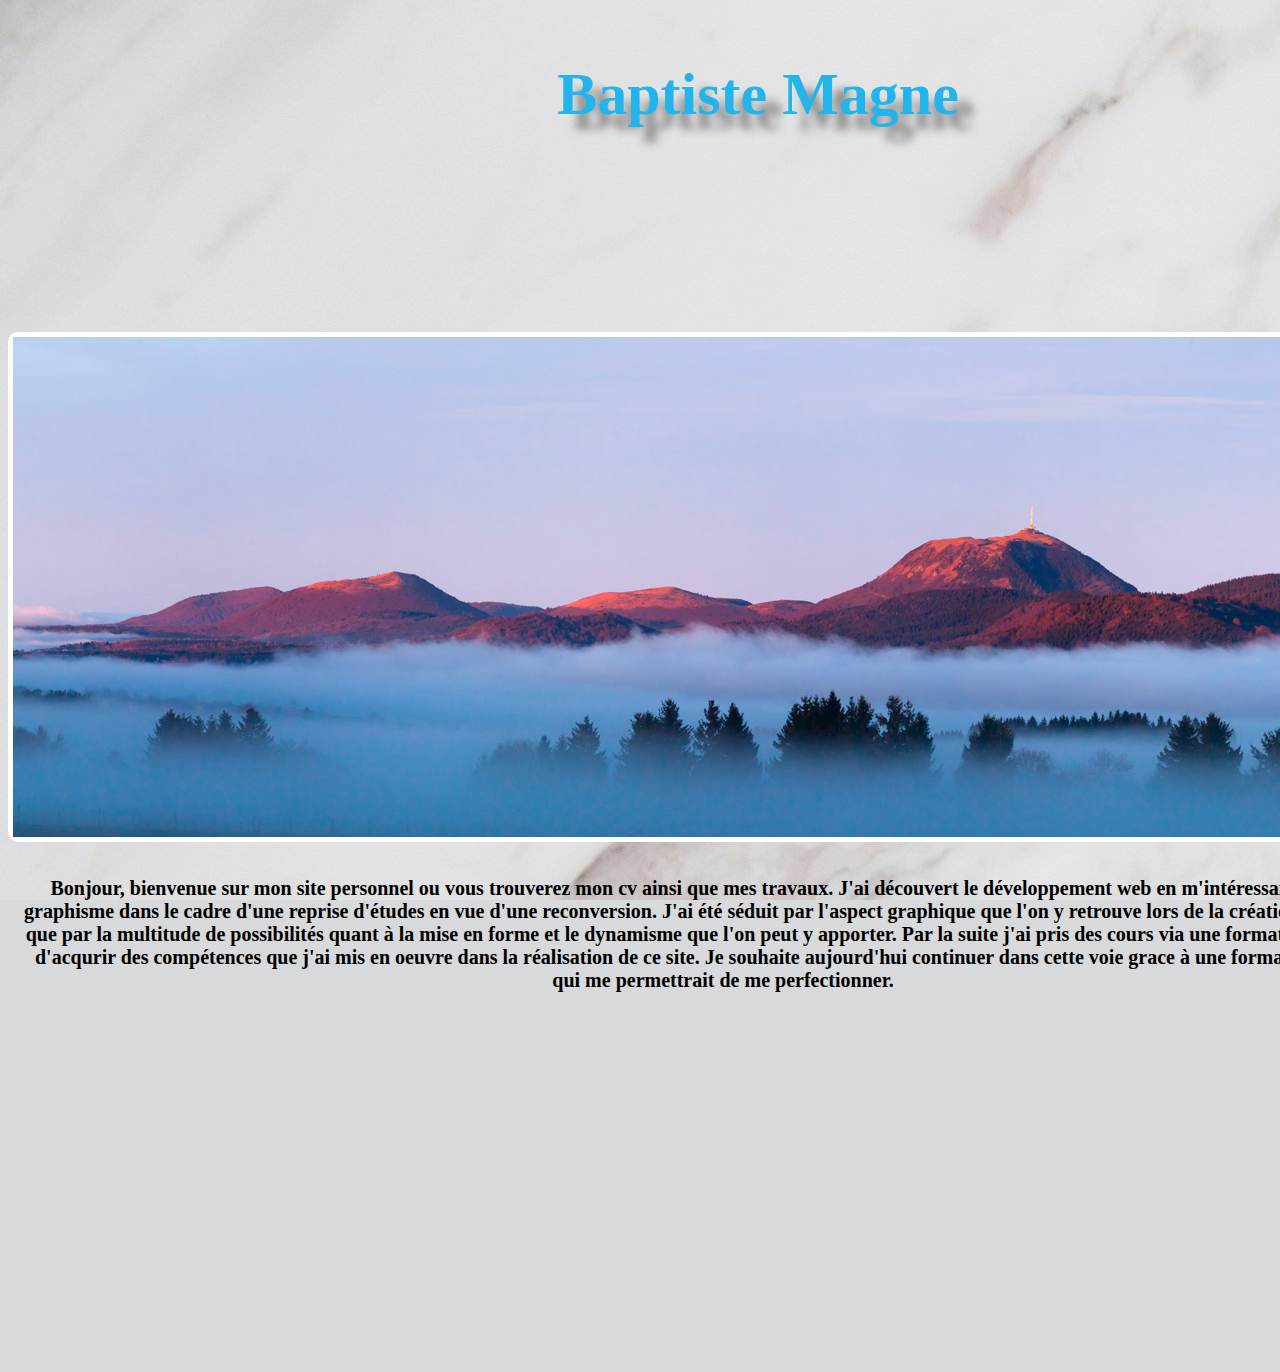
<file: index.html>
<!DOCTYPE html>

 <html>

    <head>
   
        <meta charset="utf-8" />
        <link rel="stylesheet" href="stylecss.css">
        <link href="https://fonts.googleapis.com/css?family=Crete+Round&display=swap" rel="stylesheet">
        
         <title>Mon Cv en ligne</title> 
        
    </head>
    
    
    
    <body>
    
       
          <h1>Baptiste Magne</h1> 
        
                <nav>
                        <ul>
                            
                            <li><a href='page-accueil.html'>Accueil</a></li>
                            <li><a href='cvpage2corps.html'>Cv</a></li>
                            <li><a href="page-contact.html">Contact</a></li>
                            
            
                        </ul>
                </nav>
        
        
            <div class="photo">
        
        
                <img src="photo-auvergne.jpg" alt="monts d'auvergne sous la brume"/>
        

            </div>
    
        
                <div class="bio">
        
          
                    <p>
                Bonjour, bienvenue sur mon site personnel ou vous trouverez mon cv ainsi que mes travaux.
                J'ai découvert le développement web en m'intéressant d'abord au graphisme dans le cadre d'une reprise d'études en vue d'une reconversion. J'ai été séduit par l'aspect graphique que l'on y retrouve lors de la création d'un site ainsi que par la multitude de possibilités quant à la mise en forme et le dynamisme que l'on peut y apporter. Par la suite j'ai pris des cours via une formation en ligne afin d'acqurir des compétences que j'ai mis en oeuvre dans la réalisation de ce site. Je souhaite aujourd'hui continuer dans cette voie grace à une formation plus solide qui me permettrait de me perfectionner. 
                    </p>
            
            
                </div>
    
        
    
    
    
    </body>
    
   
</html>
</file>
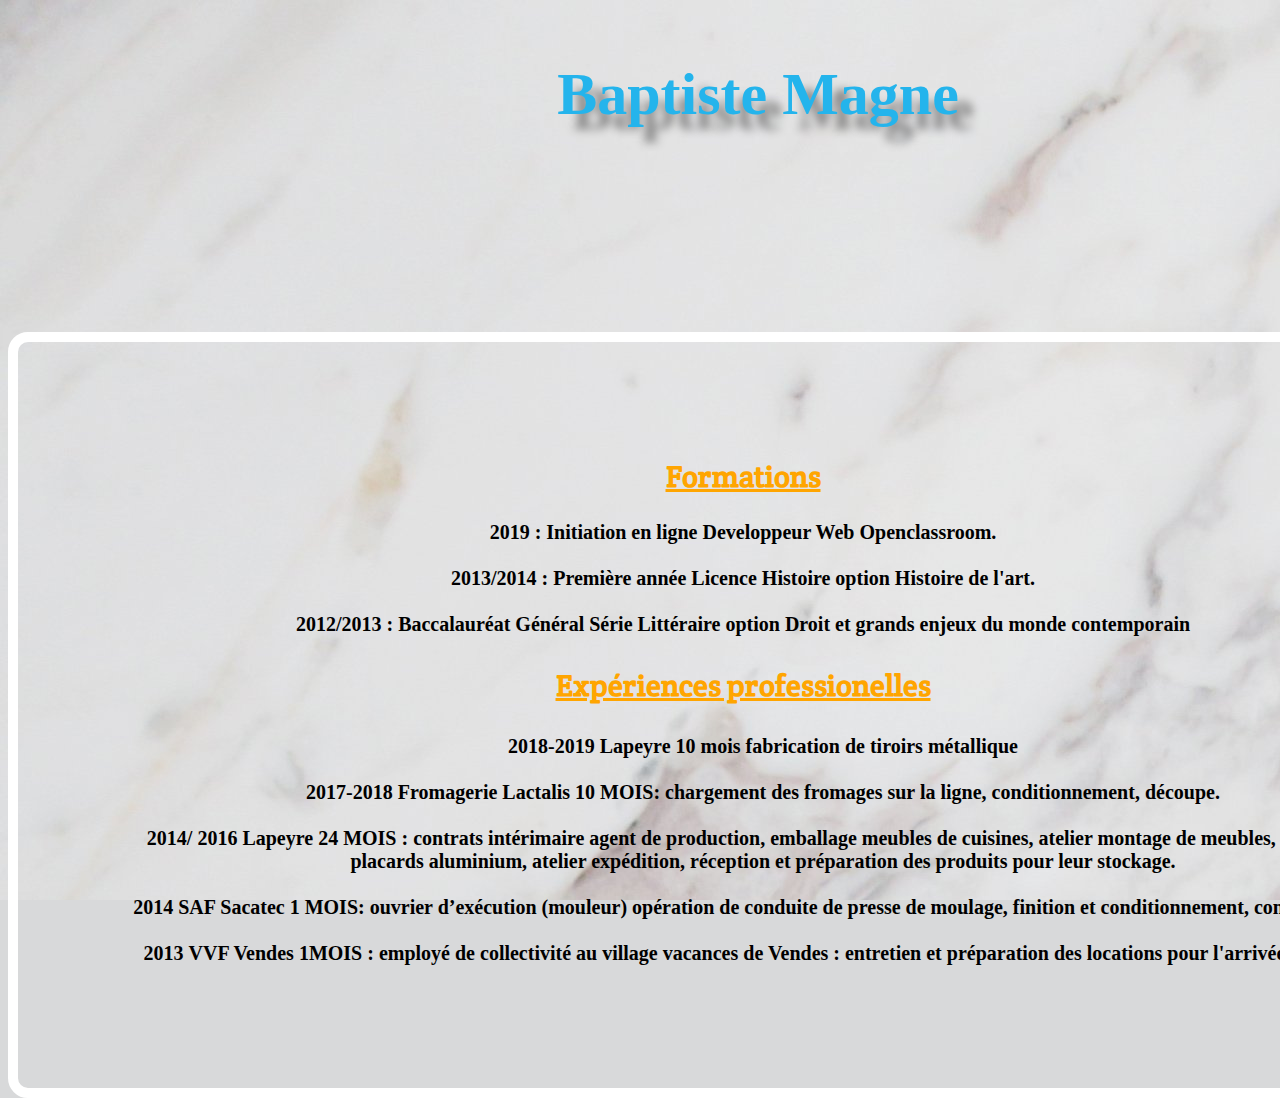
<file: cvpage2corps.html>
<!DOCTYPE html>

<html>

    
    <head>
        
        <meta charset="utf-8" />
        <link rel="stylesheet" href="stylecss.css">
        <link href="https://fonts.googleapis.com/css?family=Crete+Round&display=swap" rel="stylesheet">
        
         <title>Mon Cv en ligne</title> 
    
             
    </head>

    
    <body>
    
         
          <h1>Baptiste Magne</h1> 
        
                <nav>
                        <ul>
                            
                            <li><a href='page-accueil.html'>Accueil</a></li>
                            <li><a href='cvpage2corps.html'>Cv</a></li>
                             <li><a href="page-contact.html">Contact</a></li>
                            
            
                        </ul>
                </nav>
        
                
        <div class="informations"> 
            
                
                <section1>
             
                        <h2>Formations</h2>
                 
                        <p> 2019 : Initiation en ligne Developpeur Web Openclassroom.<br><br>
                            2013/2014 : Première année Licence Histoire option Histoire de l'art.<br><br>
                            2012/2013 : Baccalauréat Général Série Littéraire
                            option Droit et grands enjeux du monde contemporain</p>
             
                </section1>
       
       
                <section2>
            
                    <h3>Expériences professionelles</h3>
                 
                    <ul>
                    
                        <li>2018-2019 Lapeyre 10 mois
                        fabrication de tiroirs métallique<br><br></li>

                          <li>2017-2018 Fromagerie Lactalis 10 MOIS: 
                            chargement des fromages  sur la ligne, conditionnement, découpe.<br><br>
                        </li>

                          <li>2014/ 2016 Lapeyre 24 MOIS : contrats intérimaire  agent de production, emballage meubles de cuisines,  atelier montage de meubles, montage de placards aluminium, atelier expédition, réception et préparation des produits pour leur stockage.<br><br></li>

                          <li>   2014 SAF Sacatec 1 MOIS: ouvrier d’exécution (mouleur) 
                            opération de conduite de presse de moulage, finition et conditionnement, contrôle qualité.<br><br>
                        </li>

                        <li>2013 VVF Vendes 1MOIS : employé de collectivité au village vacances de Vendes : entretien et préparation des locations pour l'arrivée des clients.<br><br>
                            </li>
                    
                    </ul>
            
            
                </section2>
        
                
        </div>
    
        
    </body>

 </html>
</file>
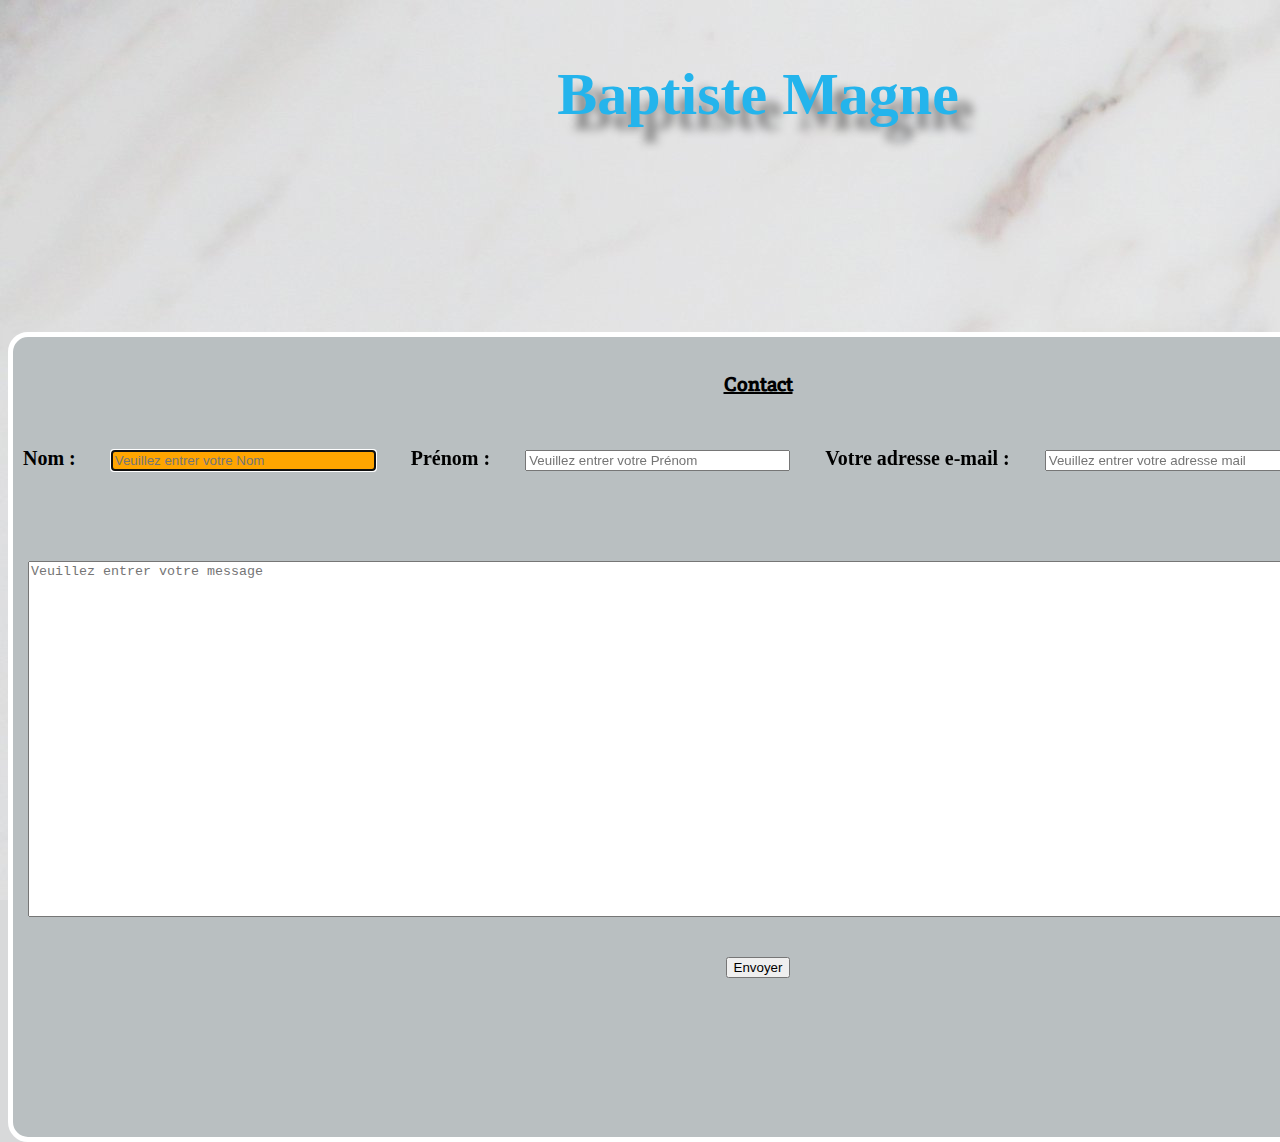
<file: page-contact.html>
<!DOCTYPE html>

<html>

    
    <head>
        
        <meta charset="utf-8" />
        <link rel="stylesheet" href="stylecss.css">
        <link href="https://fonts.googleapis.com/css?family=Crete+Round&display=swap" rel="stylesheet">
        
         <title>Mon Cv en ligne</title> 
    
             
    </head>

    
    <body>
    
         
          <h1>Baptiste Magne</h1> 
        
                <nav>
                        <ul>
                            
                            <li><a href='page-accueil.html'>Accueil</a></li>
                            <li><a href='cvpage2corps.html'>Cv</a></li>
                            <li><a href="page-contact.html">Contact</a></li>
                            
                           </ul>   
                </nav>
        
        
         <footer>
        
              
            <div class="formulaire">
                
                <h5>Contact</h5>
                
            <form>
            
                <p>
                    
                <label for="Nom"> Nom :</label>
                <input type="text" id="Nom" name="Nom" placeholder="Veuillez entrer votre Nom" size="30" maxlength="40" autofocus required>
                    
                <label for="Prenom"> Prénom :</label>
                <input type="text" id="Prénom" name="Prénom"  placeholder="Veuillez entrer votre Prénom" size="30" maxlength="40" required>
                    
                <label for="mail"> Votre adresse e-mail :</label>  
                <input type="email" id="mail"  name="email" placeholder="Veuillez entrer votre adresse mail" size="40" maxlength="40" required >    
                    
                <textarea name="message" cols="60" rows="20" placeholder="Veuillez entrer votre message"></textarea>
            
                        
                </p>
                
                 
            
                    <div id="bouton">
                        
                 <input type="submit" value="Envoyer">
                        
                    </div>      
               
                
                
            </form>
         
            
        </div>
        
        
        </footer>
                  
        
    </body>
</file>
<file: stylecss.css>
/*GENERAL*/

body
{
    
    font-size: 20px;
    background-color: #D8D9DA;
    background-image: url(marbre-3jpeg.jpeg);
    background-attachment: fixed;
    height: 500px;
    width: 1500px;
    
}


h1
{ 
    margin-top: 30px;
    font-size: 60px;
    color: #24B4EC;  
    text-align: center;
    font-family: "Berkshire swash","Comic sans MS", serif;
    padding-bottom: 120px;
    margin-top: 60px;
    text-shadow: 15px 15px 10px grey;
    
}


p
{
    font-family: "Architects Daughter","Arial Black", serif;
    font-weight: bold;
    
}

/*Page Accueil*/

.photo
{
    border: 5px white solid;
    width: 1500px;
    height: 500px;
    border-radius: 10px;
}



nav ul
{
    display: flex;
    justify-content: flex-end;
    align-self: flex-end;
    
}

nav li
{
    margin-right: 15px;
    
}


nav a:hover
{
    color: orange;
    
}


.bio
{
  
    text-align: center;
    padding: 15px;
    height: 500px;
    width: 1400px;
   
    
}


/*  PAGE PRINCIPALE  */


h2, h3, h4 
{
    color: orange;
    font-size: 30px;
    text-align: center;
    font-family:"Crete Round", serif;
    text-decoration: underline;
    
}


li
{
    font-family: "Architects Daughter","Arial Black", serif;
    font-weight: bold;
    list-style:none;
}

 .informations
{
    text-align: center;
    padding: 90px 90px 80px 60px;
    border: 10px white solid;
    border-radius: 20px;
    
}




/* PAGE CONTACT*/

footer
{
   
    background-color: #b9bfc1;
    border: 5px white solid;
    margin: auto;
    border-radius: 20px;
    height: 800px;
    width: auto;
}

label 
{
    display: inline;
    margin-top: 10px;
    margin: 10px 10px;
    
}

input
{
    display: inline;
    margin-top: 20px;
    margin-right: 20px;
    margin-left: 20px;
    margin-bottom: 50px;

}


input:focus, textarea:focus
{
    background-color: orange;
    
}


textarea
{
    display: block;
    margin: 40px 15px 20px 15px;
    width: 1455px;
    height: 350px;
   
}

#bouton
{
    display: flex;
    justify-content: center;
    align-items: center;
}

h5
{
    color: black;
    font-size: 20px;
    text-align: center;
    font-family:"Comic sans MS", "Crete Round", serif;
    text-decoration: underline;
}
</file>
